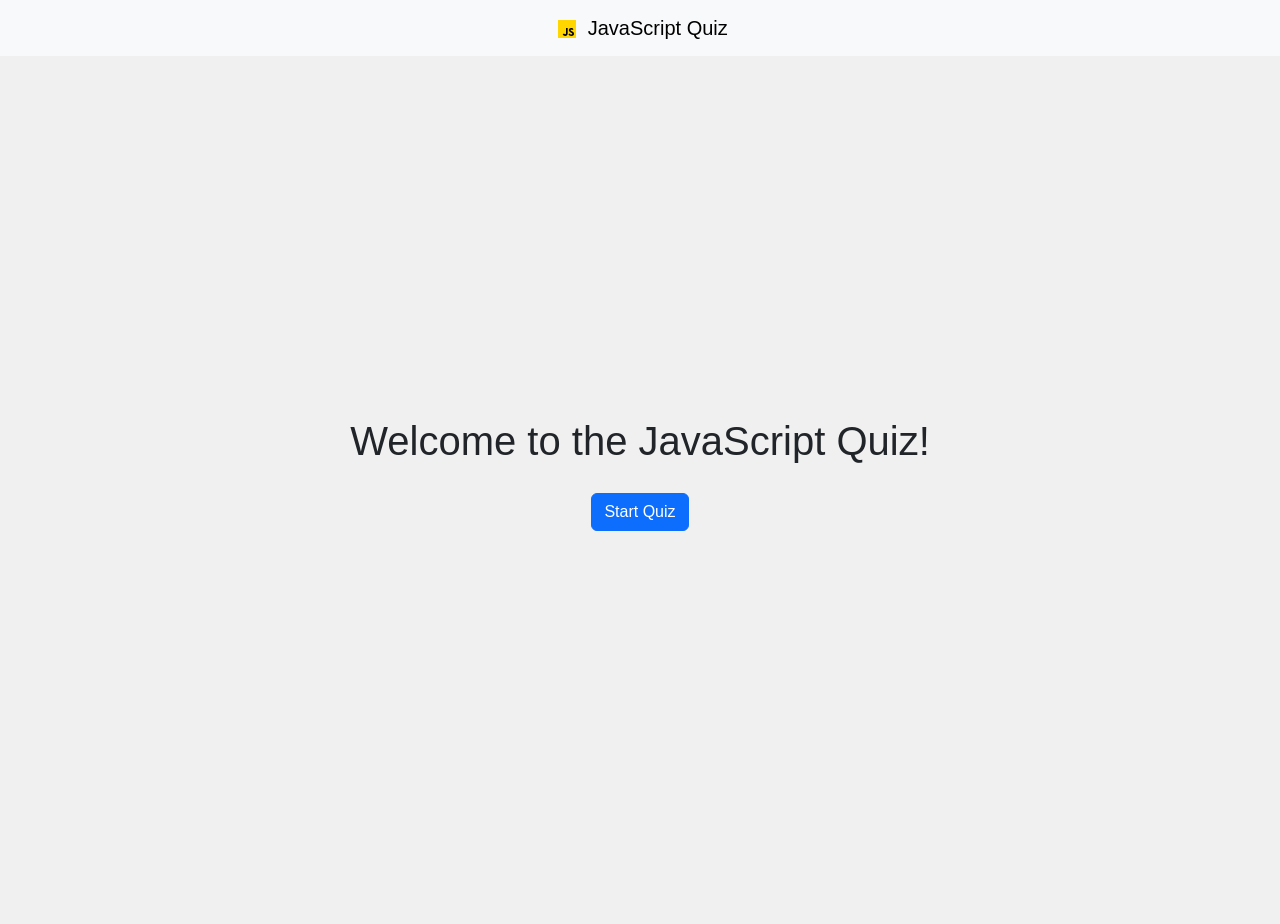
<file: index.html>
<!DOCTYPE html>
<html lang="en">
<head>
    <meta charset="UTF-8">
    <meta name="viewport" content="width=device-width, initial-scale=1.0">
    <title>Quiz</title>
    <link rel="icon" href="https://encrypted-tbn0.gstatic.com/images?q=tbn:ANd9GcRCel2klGPDusRUWaXw_6RBCtuShc3bK4cnVoO80c5NDZicNsbyfBIsQCWhhqPWWomSqUI&usqp=CAU" type="image/x-icon">
    <link href="https://cdn.jsdelivr.net/npm/bootstrap@5.3.3/dist/css/bootstrap.min.css" rel="stylesheet" integrity="sha384-QWTKZyjpPEjISv5WaRU9OFeRpok6YctnYmDr5pNlyT2bRjXh0JMhjY6hW+ALEwIH" crossorigin="anonymous">
    <link rel="stylesheet" href="quiz.css">
</head>

<body class="text-center"> 
    <!-- NavBar -->
    <nav class="navbar navbar-light bg-body-tertiary fixed-top">
        <div class="container-fluid">
            <a class="navbar-brand mx-auto" href="#">
                <img src="./js.svg" alt="Logo" width="30" height="24" class="d-inline-block align-text-top">
                JavaScript Quiz
            </a>
        </div>
    </nav>

    <!-- Container -->
    <div class="container mt-4">
        <!-- Start Screen -->
        <div id="start-screen" class="container justify-content-center text-center">
            <h1>Welcome to the JavaScript Quiz!</h1>
            <button id="start-button" class="btn btn-primary" >Start Quiz</button>
        </div>

        <!-- Quiz Container -->
        <div class="quiz-container" style="display: none;">
             <!-- Progress -->
             <div id="progress-bar" class="mb-4">
                <div id="progress" ></div>
            </div>
            <div class="Question mb-4">
                <p id="question-text"></p>
                <div id="answer-buttons" class="d-grid gap-2"></div>
            </div>
            <!-- Controls -->
            <div id="controls" class="mb-4">
                <button id="prev-button" class="btn btn-light">Previous</button>
                <button id="next-button" class="btn btn-primary">Next</button>
            </div>
            <!-- Score -->
            <div id="score-container" style="display: none;">
                <h2>Quiz Completed!</h2>
                <p>Your score: <span id="score"></span></p>
                <p id="feedback"></p>
            </div>
        </div>
    </div>

    <script src="https://cdn.jsdelivr.net/npm/bootstrap@5.3.3/dist/js/bootstrap.bundle.min.js" integrity="sha384-YvpcrYf0tY3lHB60NNkmXc5s9fDVZLESaAA55NDzOxhy9GkcIdslK1eN7N6jIeHz" crossorigin="anonymous"></script>
    <script src="quiz.js"></script>
</body>
</html>
</file>
<file: quiz.css>
/* General body styling */
body {
    font-family: Arial, sans-serif;
    margin: 0;
    background-color: #f0f0f0;
}

#start-screen {
    display: flex;
    flex-direction: column;
    justify-content: center;
    height: 100vh; /* Full height of the viewport */
}

#start-button {
    margin-top: 20px; /* Slight space between the heading and the button */
}

/* Navbar */
.navbar {
    margin-bottom: 20px;
}

/* Container for the quiz content */
.container {
    margin-top: 80px; /* Adjust this value based on the height of your navbar */
    display: flex;
    justify-content: center;
    align-items: center;
    height: calc(100vh - 80px); /* Subtract the height of the fixed navbar */
}

/* Container for quiz content */
.quiz-container {
    background-color: white;
    border-radius: 10px;
    padding: 20px;
    box-shadow: 0 0 10px rgba(0, 0, 0, 0.1);
    width: 100%;
    max-width: 600px; /* Adjusted for better responsiveness */
}

/* Styling for the question box */
.Question {
    margin-bottom: 20px;
}

/* Styling for answer buttons */
#answer-buttons {
    display: grid;
    grid-template-columns: 1fr 1fr;
    gap: 10px;
}

/* Styling for individual answer buttons */
#answer-buttons button {
    background-color: #f8f9fa;
    border: 1px solid #ced4da;
    padding: 10px;
    border-radius: 5px;
    cursor: pointer;
    transition: background-color 0.3s, border-color 0.3s;
    font-size: 16px; /* Ensure text is readable */
}

/* Button hover effect */
#answer-buttons button:hover {
    background-color: #e9ecef;
    border-color: #adb5bd;
}

/* Button selected effect */
#answer-buttons button.selected {
    background-color: #4CAF50;
    color: white;
    border-color: #4CAF50;
}

/* Controls section styling */
#controls {
    display: flex;
    justify-content: space-between;
    margin-top: 20px;
}

/* Progress bar styling */
#progress-bar {
    width: 100%;
    height: 10px;
    background-color: #e9ecef;
    margin-top: 20px;
    border-radius: 5px;
    overflow: hidden;
}

#progress {
    height: 100%;
    background-color: #4CAF50;
    width: 0; /* Initialize width */
    transition: width 0.3s;
}

/* Score container styling */
#score-container {
    text-align: center;
    margin-top: 20px;
}
</file>
